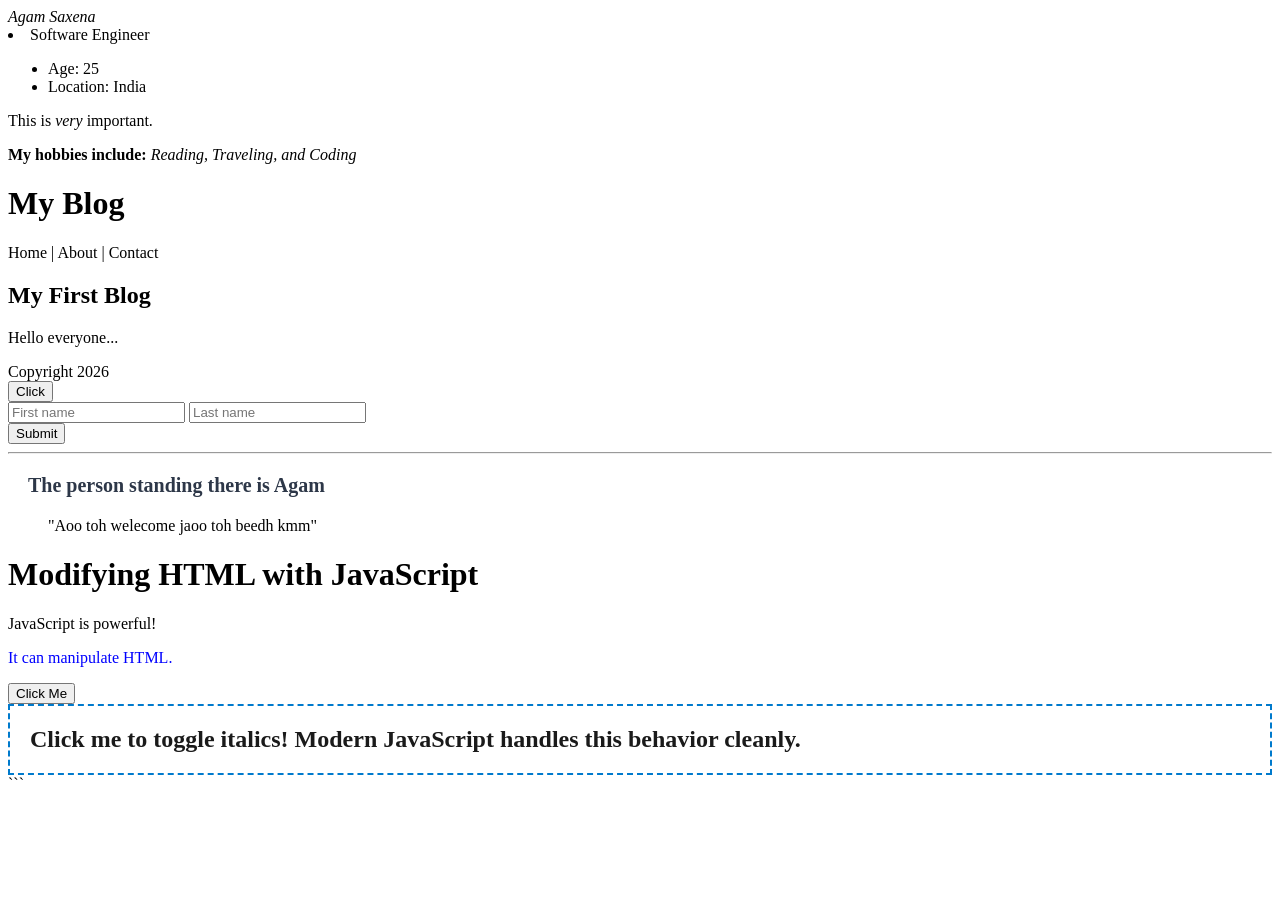
<file: index.html>
<!DOCTYPE html>
<html lang="en">

<head>
    <meta charset="UTF-8">
    <meta name="viewport" content="width=device-width, initial-scale=1.0">
    <title>Document</title>
    <script src="./index.js" defer></script>
    <link rel="stylesheet" href="style.css">
</head>

<body>

    <em>Agam Saxena</em>

    <li>Software Engineer</li>

    <ul>
        <li>Age: 25</li>
        <li>Location: India</li>
    </ul>

    <p>This is <em>very</em> important.</p>

    <strong>My hobbies include:</strong>
    <i>Reading, Traveling, and Coding</i>

    <header>
        <h1>My Blog</h1>
    </header>

    <nav>
        Home | About | Contact
    </nav>

    <main>
        <article>
            <h2>My First Blog</h2>
            <p>Hello everyone...</p>
        </article>
    </main>

    <footer>
        Copyright 2026
    </footer>

    <button onclick="sayHello()">Click</button>
    </br>
    <section>
	<input id="firstName" placeholder="First name">
	<input id="lastName" placeholder="Last name">
    </section>

    <button onclick="submitForm()">Submit</button>

    <br>
    <hr>
    <p id="output">The person standing there is <span>Agam</span><blockquote>"Aoo toh welecome jaoo toh beedh kmm"</blockquote></p>

    <h1>Modifying HTML with JavaScript</h1>  

     <p id="para1">JavaScript is powerful!</p> 
     <p id="para2">It can manipulate HTML.</p> 


     <!-- Replace old tags with these -->
    <!-- No JavaScript mixed in here at all -->
    <button id="my-clickable-div">Click Me</button>

    <div id="click-demo"> 
    Click me to toggle italics! Modern JavaScript handles this behavior cleanly.
    </div>

</body>
</html>
```
</file>
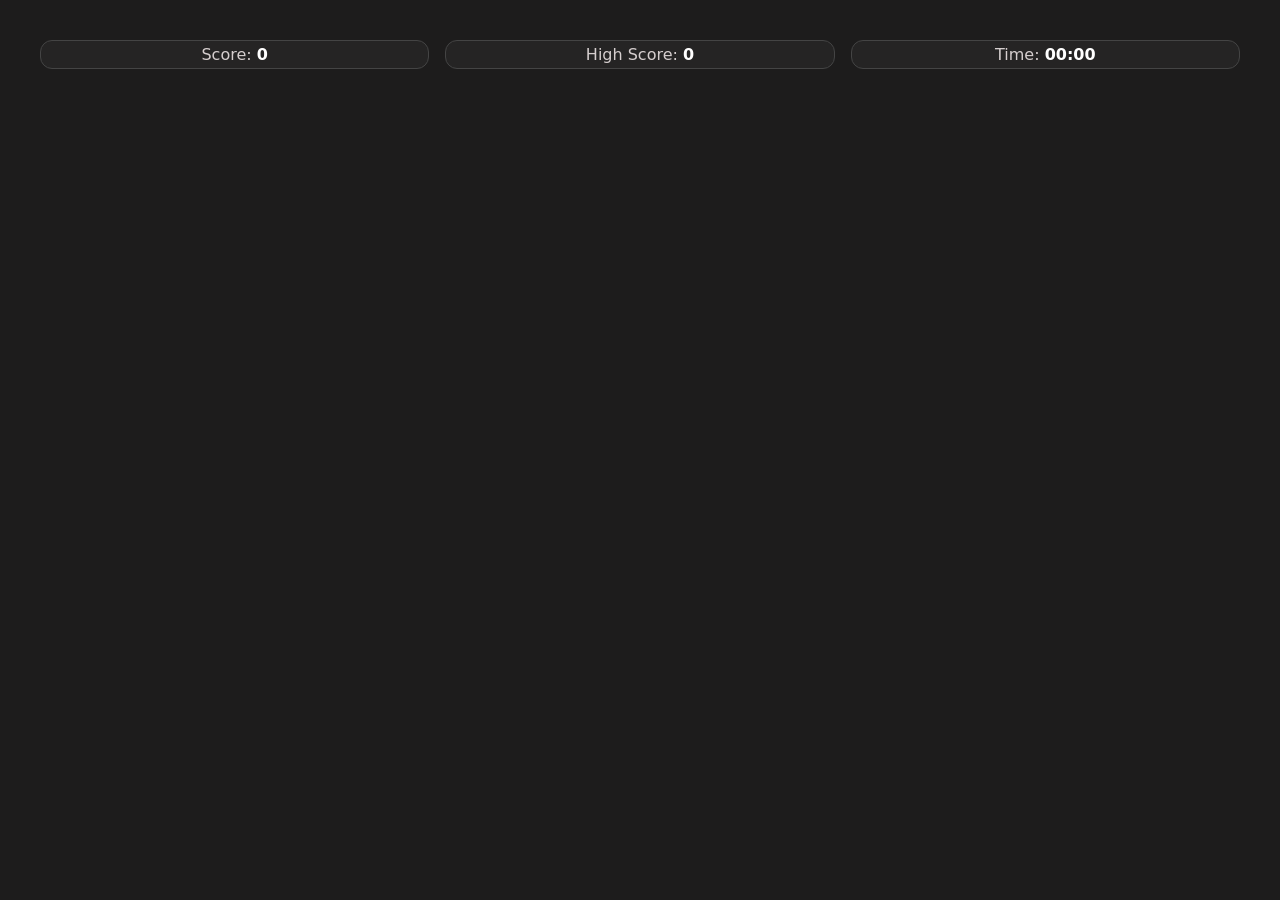
<file: JS GAME/Index.html>
<!DOCTYPE html>
<html lang="en">
<head>
    <meta charset="UTF-8">
    <meta name="viewport" content="width=device-width, initial-scale=1.0">
    <title>Snake Game</title>
    <link rel="stylesheet" href="style.css">
</head>
<body>
    <main>
        <section>
            <div class="infos">
                <!-- Current Score -->
                <div class="info">
                    <h3>Score: <span id="score">0</span></h3>
                </div>

                <!--  High Score -->
                <div class="info">
                    <h3>High Score: <span id="high-score">0</span></h3>
                </div>

                <!--Time Played -->
                <div class="info">
                    <h3>Time: <span id="time">00:00</span></h3>
                </div>
            </div>
            <div class="board"></div>
        </section>
    </main>
</body>
</html>
</file>
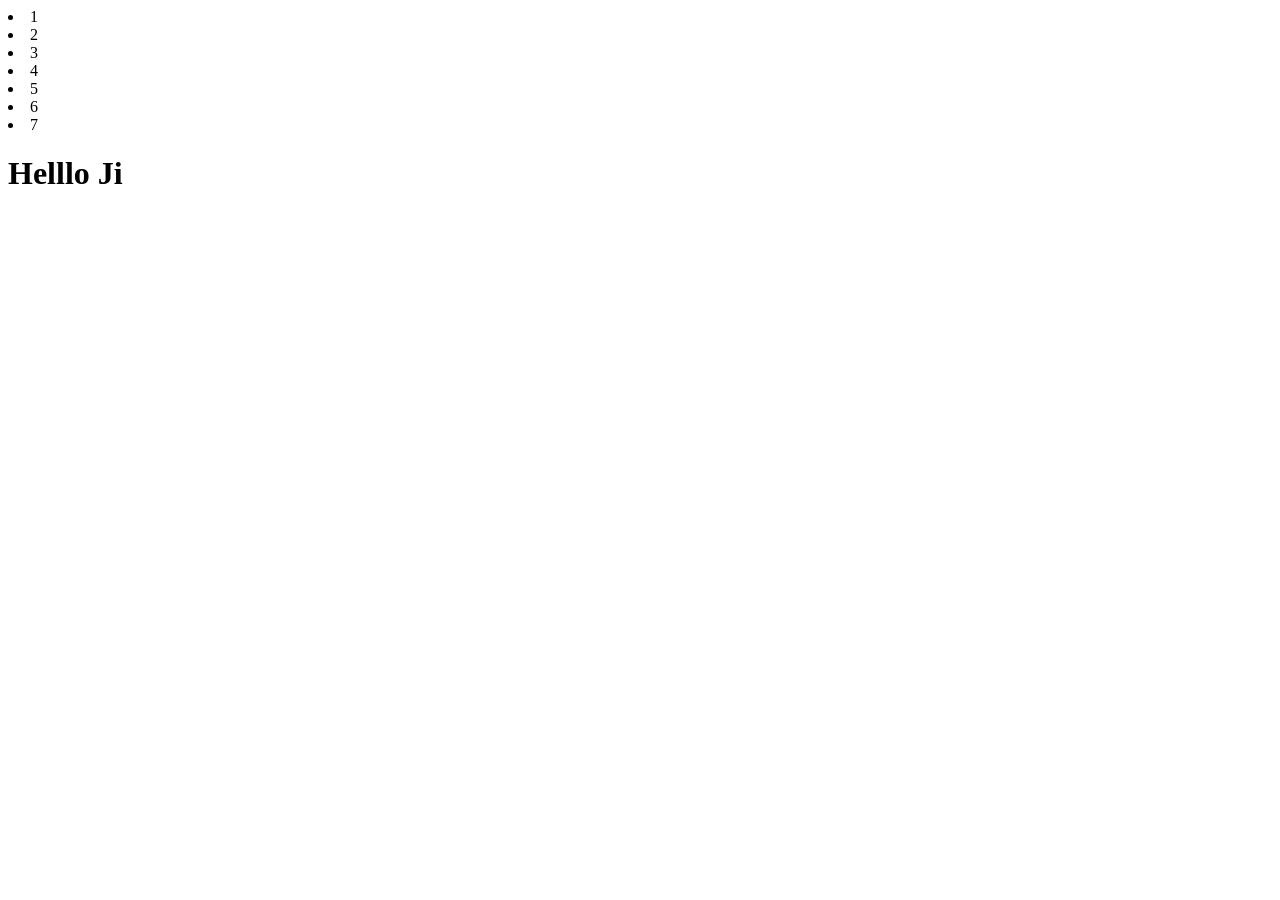
<file: JS LEARNING/DOM.html>
<!DOCTYPE html>
<html lang="en">
<head>
    <meta charset="UTF-8">
    <meta name="viewport" content="width=device-width, initial-scale=1.0">
    <title>DOM Managment</title>
</head>
<body>
    <li>1</li>
    <li>2</li>
    <li>3</li>
    <li>4</li>
    <li>5</li>
    <li>6</li>
    <li>7</li>
    <script src="DOM.js" defer></script>
</body>
</html>
</file>
<file: style.css>
#output {
    font-size: 20px;
    color: #2d3748;
    font-weight: bold;
    margin-top: 20px;
    margin-bottom: 20px;
    margin-left: 20px;
}

#click-demo { 
    font-weight: bold; 
    color: #1a1a1a; 
    font-size: 24px;
    padding: 20px;
    border: 2px dashed #007acc;
    cursor: pointer; /* Taaki user ko pata chale ki ispar click kiya ja sakta hai */
    transition: all 0.3s ease; /* Smmooooth animation ke liye */
}
</file>
<file: JS GAME/style.css>
/* Universal Reset */
* {
    margin: 0;
    padding: 0;
    box-sizing: border-box;
}

/* HTML and Body */
html,
body {
    height: 100%;
    width: 100%;
}

/* CSS Variables */
:root {
    --bg-primary-color: rgb(29, 28, 28);
    --text-primary-color: rgb(213, 206, 206);

    /* Spacing */
    --space-xs: 4px;
    --space-sm: 8px;
    --space-md: 16px;
    --space-lg: 24px;
    --space-xl: 32px;
    --space-2xl: 40px;
    --space-3xl: 48px;

    /* Border */
    --border-primary-color: #444444;

    /* Border Radius */
    --border-radius-xs: 4px;
    --border-radius-sm: 8px;
    --border-radius-md: 12px;
    --border-radius-lg: 16px;
    --border-radius-xl: 20px;
    --border-radius-2xl: 24px;
    --border-radius-3xl: 28px;
}

/* Global Styling */
html {
    background-color: var(--bg-primary-color);
    color: var(--text-primary-color);

    font-family: system-ui, -apple-system, BlinkMacSystemFont,
        "Segoe UI", Roboto, Oxygen, Ubuntu, Cantarell,
        "Open Sans", "Helvetica Neue", sans-serif;
}

/* Main Layout */
main,
section {
    width: 100%;
    min-height: 100%;
}

section {
    padding: var(--space-2xl);
}

/* Scoreboard Container */

/* Scoreboard Container */
section .infos {
    width: 100%;
    display: flex;
    justify-content: space-between;
    align-items: center;
    gap: var(--space-md);
    border: none;
    padding: 0;
}

/* Separate Boxes */
.infos .info {
    flex: 1;
    padding: var(--space-md);
    border: 1px solid var(--border-primary-color);
    border-radius: var(--border-radius-md);
    text-align: center;
    background-color: #252424;
}

/* Labels */
.infos .info h3 {
    font-size: 16px;
    font-weight: 500;
}

/* Values */
.infos .info span {
    color: white;
    font-weight: 700;
}

/* Responsive Layout */
@media (max-width: 600px) {
    section {
        padding: var(--space-md);
    }

    section .infos {
        gap: var(--space-sm);
    }

    .infos .info {
        padding: var(--space-sm);
    }

    .infos .info h3 {
        font-size: 13px;
    }
}


/* Individual Score Items */
.infos .info {
    padding: var(--space-xs) var(--space-sm);
}

/* Score Headings */
.infos .info h3 {
    font-size: 16px;
    font-weight: 500;
}

/* Score Values */
.infos .info span {
    color: #ffffff;
    font-weight: 700;
}
</file>
